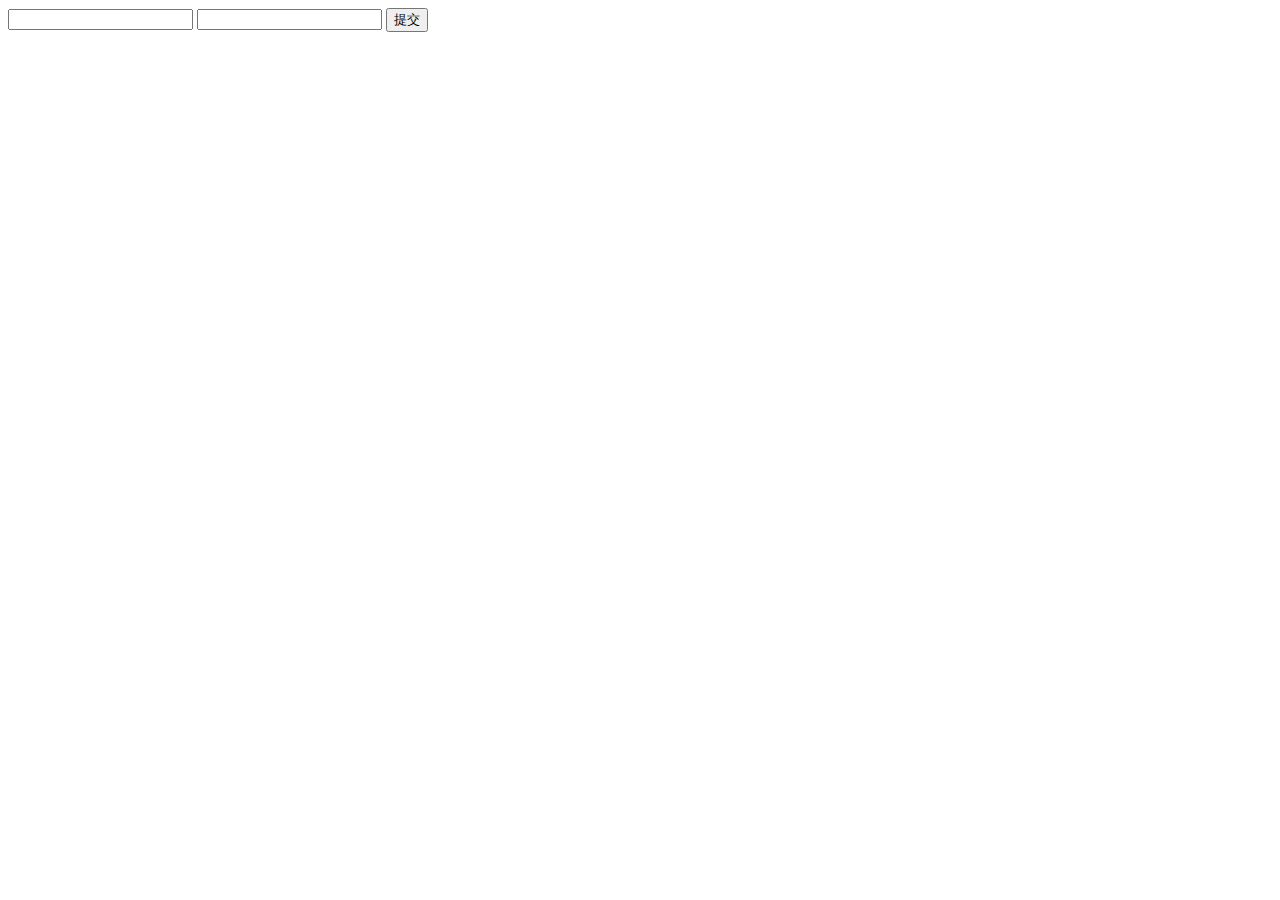
<file: webdemo/WebContent/testinfo.html>
<!DOCTYPE html>
<html>
<head>
<meta charset="UTF-8">
<title>Insert title here</title>
</head>
 <body>
 <form action="/webdemo/show" method="get">
	<input type="text" name="username" id="username" value="" />
    <input type="text" name="pwd" id="pwd" value="" />
    <input type="submit" value="提交" />
 </form>
 </body>
 </html>
</file>
